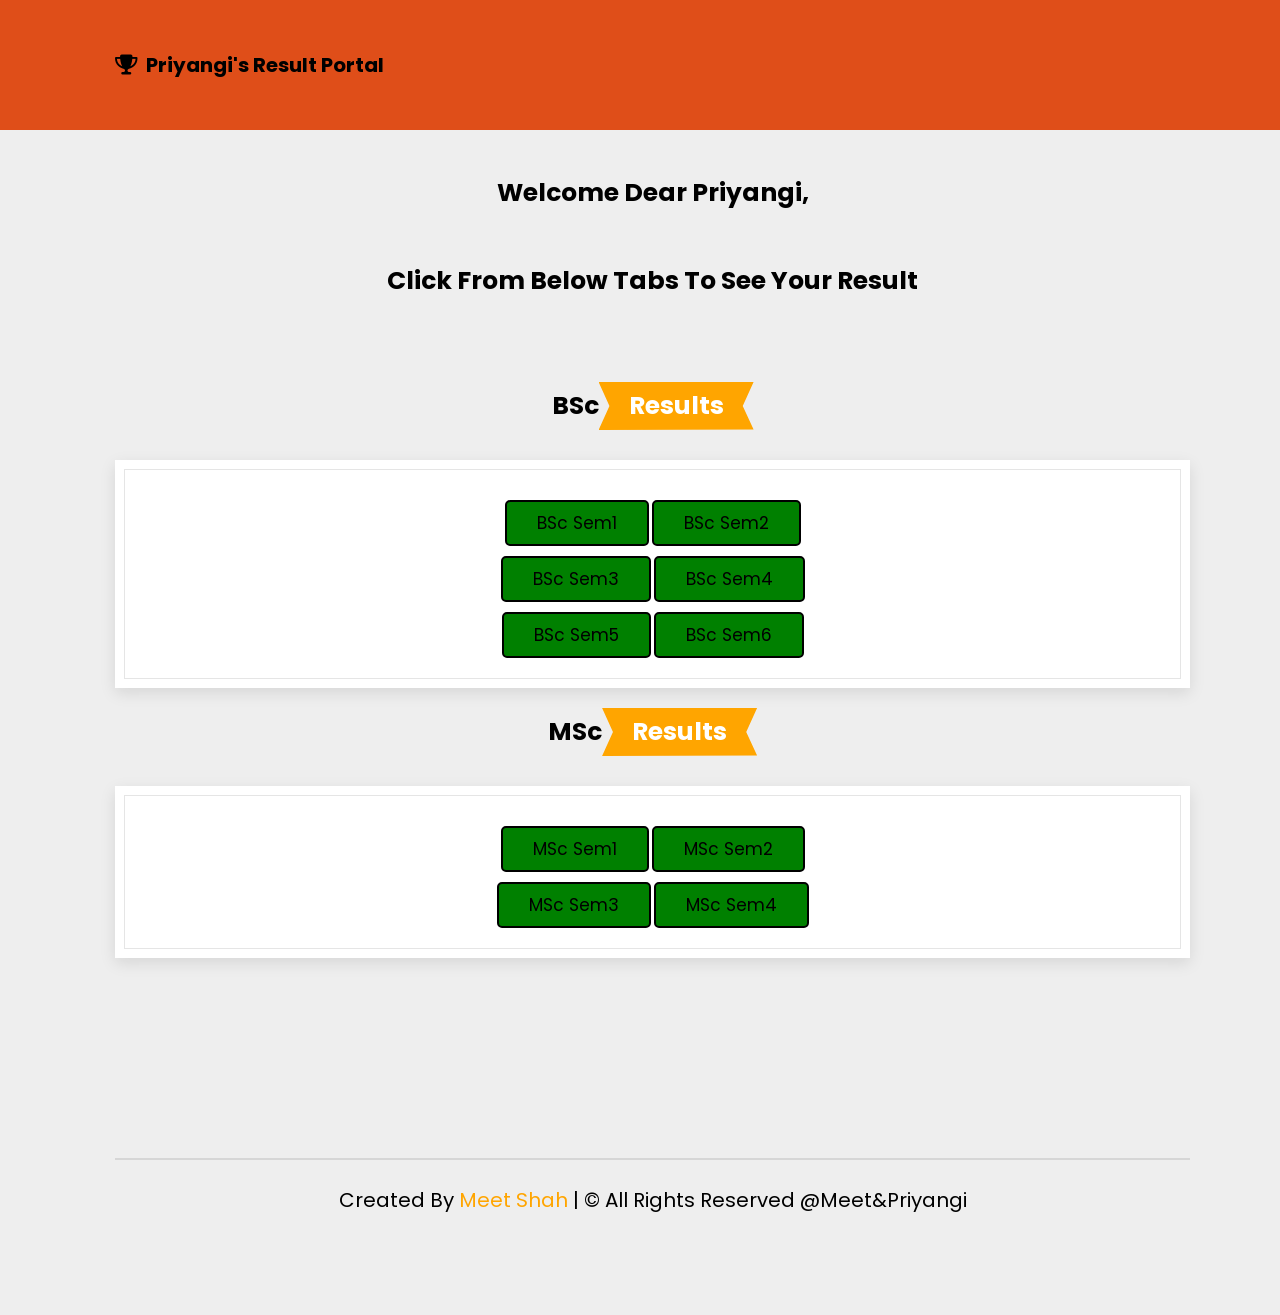
<file: Index.html>
<!DOCTYPE html>
<html lang="en">
<head>
    <meta charset="UTF-8">
    <meta http-equiv="X-UA-Compatible" content="IE=edge">
    <meta name="viewport" content="width=device-width, initial-scale=1.0">
    <title>Priyu Results</title>

    <!-- font awesome cdn link  -->
    <link rel="stylesheet" href="https://cdnjs.cloudflare.com/ajax/libs/font-awesome/6.1.1/css/all.min.css">

</head>

<body>
    <link rel="stylesheet" href="supporting files/extras/look.css">

    <!-- Header section goes here -->
        <header class="header">
            <h1 class="header"><i class="fa fa-trophy"></i> &nbsp Priyangi's Result Portal</h1>

        </header>
    <!-- Header section ends here-->

    <!--Main section goes here-->
        <section class="main">
        </br></br></br></br>
        <h2 class="heading">Welcome Dear Priyangi,</h2>
        <h3 class="heading">Click From Below Tabs To See Your Result</h3>
        </br></br>

        <div><h3 class="heading">BSc<span>Results</span></h3></div>
        <div class="box-container">
        <div class="box">

          <div class="btngrp">
          <a href="#" class="btn">BSc sem1</a>
          <a href="supporting files/extras/sem2.html" class="btn">BSc sem2</a></br>
          <a href="supporting files/extras/sem3.html" class="btn">BSc sem3</a>
          <a href="#" class="btn">BSc sem4</a></br>
          <a href="supporting files/extras/sem5.html" class="btn">BSc sem5</a>
          <a href="supporting files/extras/sem6.html" class="btn">BSc sem6</a>
          </div>

         </div>
        </div>

        <div><h3 class="heading">MSc<span>Results</span></h3></div>
        <div class="box-container">
        <div class="box">

          <div class="btngrp">
          <a href="supporting files/extras/msem1.html" class="btn">MSc sem1</a>
          <a href="#" class="btn">MSc sem2</a></br>
          <a href="#" class="btn">MSc sem3</a>
          <a href="#" class="btn">MSc sem4</a>
          </div>

         </div>
        </div>

        </section>
        <!--Main section ends-->

        <section>
            <!--Footer section starts here-->
            <div class="credit">
                Created By <span>Meet Shah</span> | &copy; All rights reserved @Meet&Priyangi
           </div>
            <!--Footer section ends here-->
        </section>

    </body>
</html>
</file>
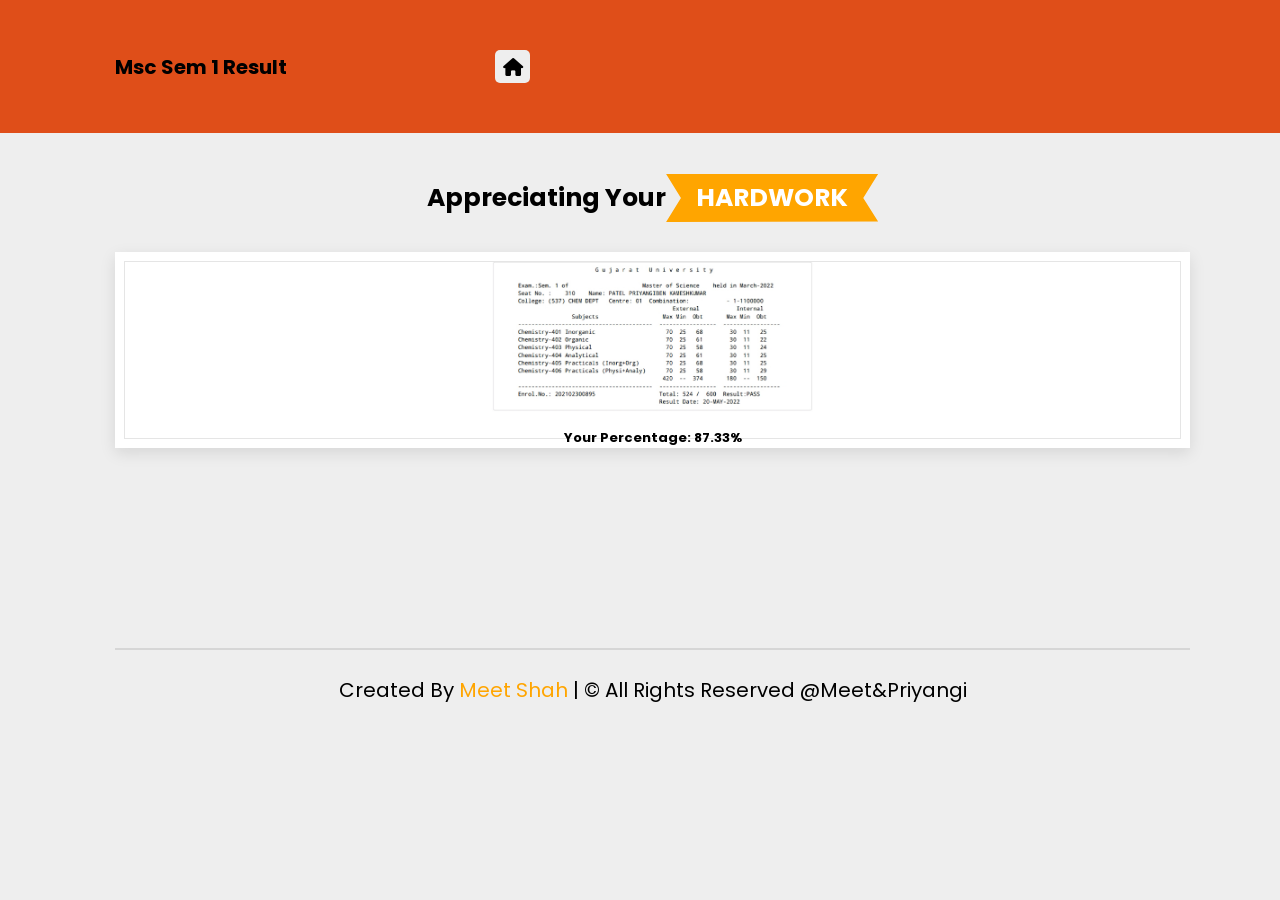
<file: supporting files/extras/msem1.html>
<!DOCTYPE html>
<html lang="en">
<head>
    <meta charset="UTF-8">
    <meta http-equiv="X-UA-Compatible" content="IE=edge">
    <meta name="viewport" content="width=device-width, initial-scale=1.0">
    <title>MSc Sem1</title>
     <!-- font awesome cdn link  -->
     <link rel="stylesheet" href="https://cdnjs.cloudflare.com/ajax/libs/font-awesome/6.1.1/css/all.min.css">
</head>
<body>
    <link rel="stylesheet" href="look.css">

     <!-- Header section goes here -->
     <header class="header">
        <h1 class="header">Msc Sem 1 Result &nbsp;&nbsp;&nbsp;&nbsp;&nbsp;&nbsp;&nbsp;&nbsp;&nbsp;&nbsp;&nbsp;&nbsp;&nbsp;&nbsp;&nbsp;&nbsp;&nbsp;&nbsp;&nbsp;&nbsp;&nbsp;&nbsp;&nbsp;&nbsp;&nbsp;&nbsp;&nbsp;&nbsp;&nbsp;&nbsp;&nbsp;&nbsp;&nbsp;&nbsp;&nbsp;&nbsp;&nbsp;&nbsp;&nbsp;&nbsp;&nbsp;&nbsp;&nbsp;&nbsp;&nbsp;&nbsp;&nbsp;&nbsp;&nbsp;&nbsp;&nbsp;<a href="../../index.html"><div class="icons">
            <div class="fas fa-home"></div>
        </div></a></h1>
        
     </header>
     <!-- Header section ends here-->

     <!--Main section goes here-->
     <section class="main">
    </br></br></br></br>
     <div><h3 class="heading">Appreciating your<span>HARDWORK</span></h3></div>
     
     <div class="box-container">
        <div class="box">
            
         <img src="images/m1.jpg">  <br/> 
         <b>Your Percentage: 87.33% </b>
         </div>
     </div>
     </section>
         
     
     <!--Main section ends-->

     <section>
        <!--Footer section starts here-->
        <div class="credit">
            Created By <span>Meet Shah</span> | &copy; All rights reserved @Meet&Priyangi
       </div>
        <!--Footer section ends here-->
    </section>
    
</body>
</html>
</file>
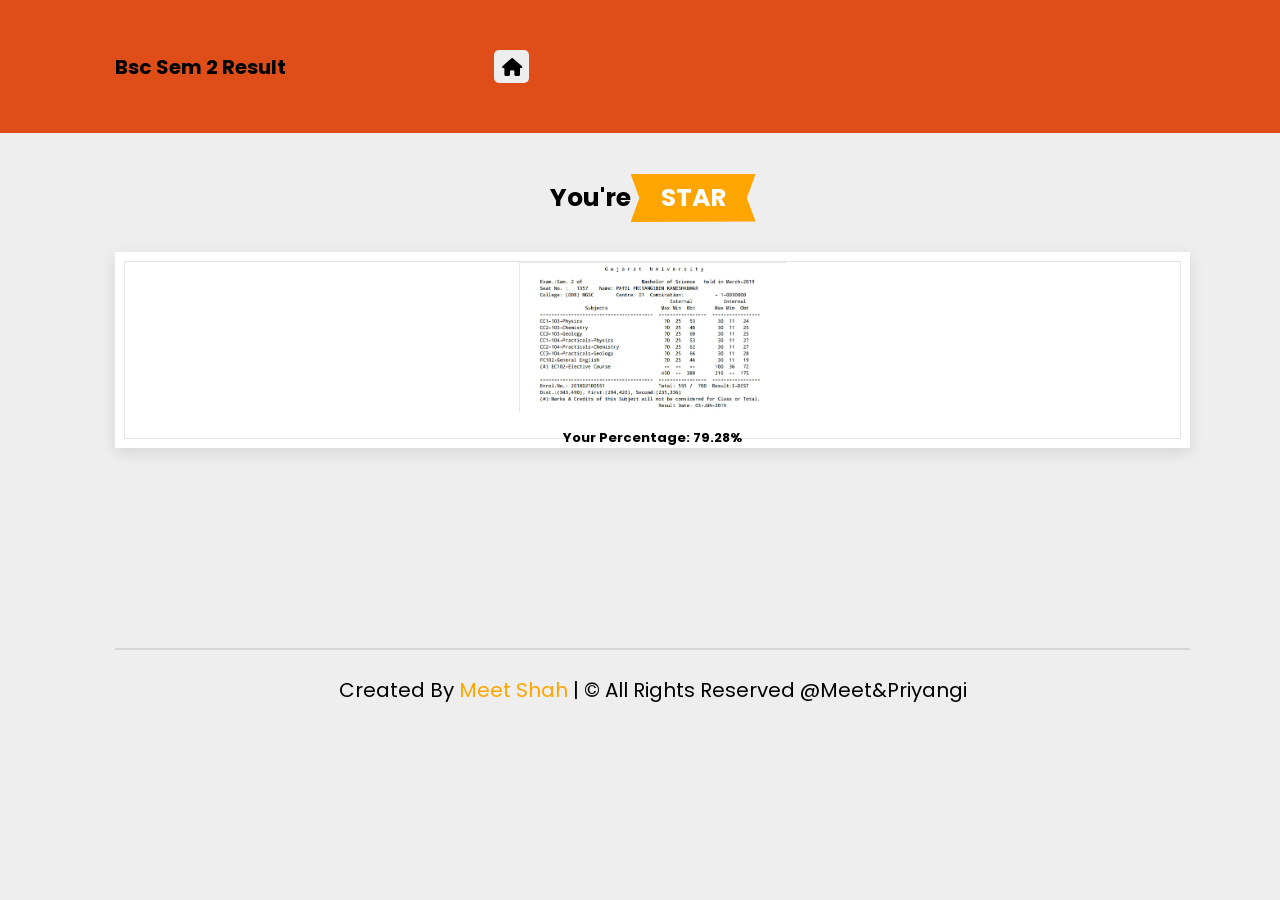
<file: supporting files/extras/sem2.html>
<!DOCTYPE html>
<html lang="en">
<head>
    <meta charset="UTF-8">
    <meta http-equiv="X-UA-Compatible" content="IE=edge">
    <meta name="viewport" content="width=device-width, initial-scale=1.0">
    <title>BSc Sem2</title>
     <!-- font awesome cdn link  -->
     <link rel="stylesheet" href="https://cdnjs.cloudflare.com/ajax/libs/font-awesome/6.1.1/css/all.min.css">
</head>
<body>
    <link rel="stylesheet" href="look.css">

     <!-- Header section goes here -->
     <header class="header">
        <h1 class="header">Bsc Sem 2 Result &nbsp;&nbsp;&nbsp;&nbsp;&nbsp;&nbsp;&nbsp;&nbsp;&nbsp;&nbsp;&nbsp;&nbsp;&nbsp;&nbsp;&nbsp;&nbsp;&nbsp;&nbsp;&nbsp;&nbsp;&nbsp;&nbsp;&nbsp;&nbsp;&nbsp;&nbsp;&nbsp;&nbsp;&nbsp;&nbsp;&nbsp;&nbsp;&nbsp;&nbsp;&nbsp;&nbsp;&nbsp;&nbsp;&nbsp;&nbsp;&nbsp;&nbsp;&nbsp;&nbsp;&nbsp;&nbsp;&nbsp;&nbsp;&nbsp;&nbsp;&nbsp;<a href="../../index.html"><div class="icons">
            <div class="fas fa-home"></div>
        </div></a></h1>
        
     </header>
     <!-- Header section ends here-->

     <!--Main section goes here-->
     <section class="main">
    </br></br></br></br>
     <div><h3 class="heading">You're<span>STAR</span></h3></div>
     
     <div class="box-container">
        <div class="box">
            
         <img src="images/b2.jpg"><br/><b>Your Percentage: 79.28%</b> <br/>  
            
         </div>
     </div>
     </section>
         
     
     <!--Main section ends-->

     <section>
        <!--Footer section starts here-->
        <div class="credit">
            Created By <span>Meet Shah</span> | &copy; All rights reserved @Meet&Priyangi
       </div>
        <!--Footer section ends here-->
    </section>
    
</body>
</html>
</file>
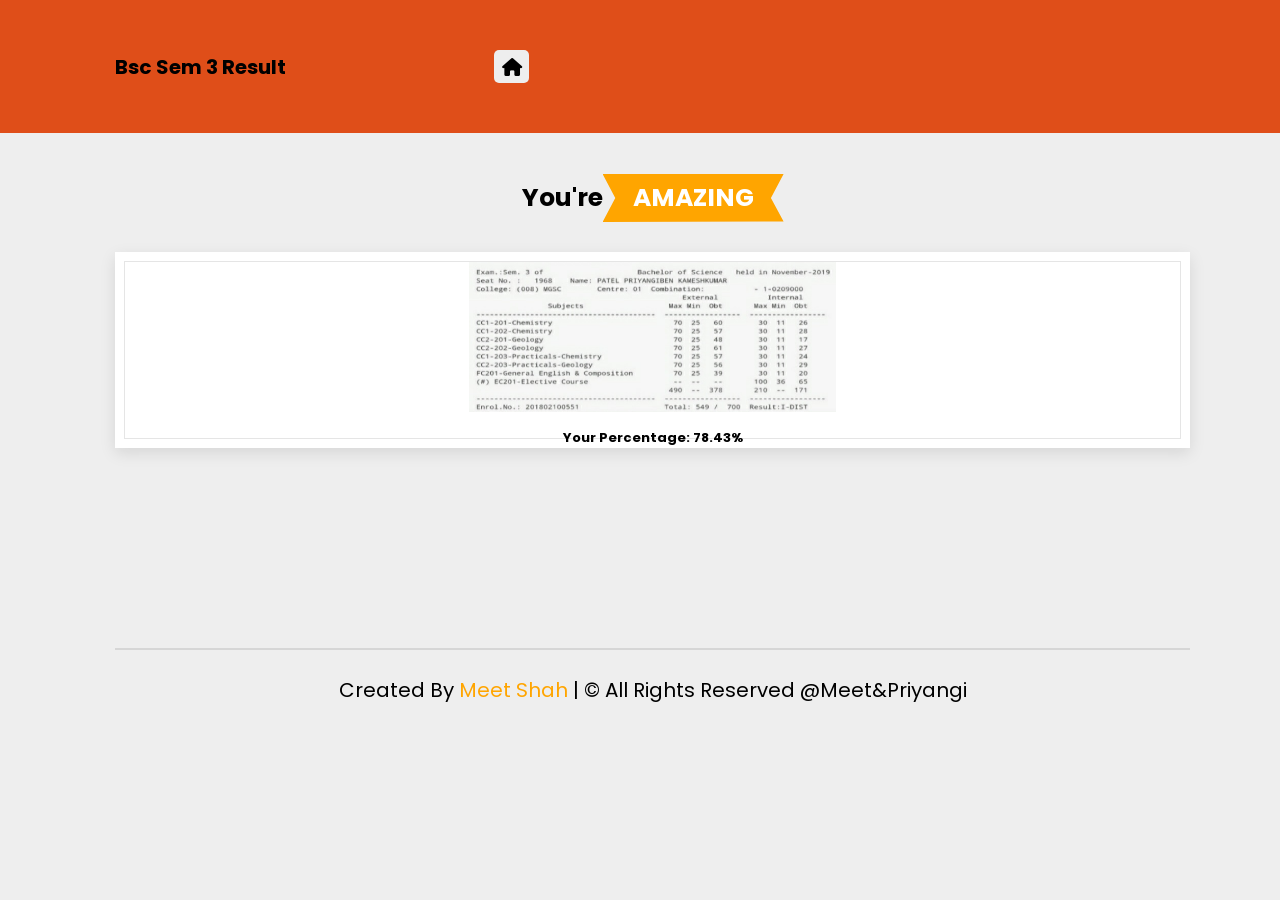
<file: supporting files/extras/sem3.html>
<!DOCTYPE html>
<html lang="en">
<head>
    <meta charset="UTF-8">
    <meta http-equiv="X-UA-Compatible" content="IE=edge">
    <meta name="viewport" content="width=device-width, initial-scale=1.0">
    <title>BSc Sem3</title>
     <!-- font awesome cdn link  -->
     <link rel="stylesheet" href="https://cdnjs.cloudflare.com/ajax/libs/font-awesome/6.1.1/css/all.min.css">
</head>
<body>
    <link rel="stylesheet" href="look.css">

     <!-- Header section goes here -->
     <header class="header">
        <h1 class="header">Bsc Sem 3 Result &nbsp;&nbsp;&nbsp;&nbsp;&nbsp;&nbsp;&nbsp;&nbsp;&nbsp;&nbsp;&nbsp;&nbsp;&nbsp;&nbsp;&nbsp;&nbsp;&nbsp;&nbsp;&nbsp;&nbsp;&nbsp;&nbsp;&nbsp;&nbsp;&nbsp;&nbsp;&nbsp;&nbsp;&nbsp;&nbsp;&nbsp;&nbsp;&nbsp;&nbsp;&nbsp;&nbsp;&nbsp;&nbsp;&nbsp;&nbsp;&nbsp;&nbsp;&nbsp;&nbsp;&nbsp;&nbsp;&nbsp;&nbsp;&nbsp;&nbsp;&nbsp;<a href="../../index.html"><div class="icons">
            <div class="fas fa-home"></div>
        </div></a></h1>
        
     </header>
     <!-- Header section ends here-->

     <!--Main section goes here-->
     <section class="main">
    </br></br></br></br>
     <div><h3 class="heading">You're<span>AMAZING</span></h3></div>
     
     <div class="box-container">
        <div class="box">
            
         <img src="images/b3.JPG"> <br/>  
         <b>Your Percentage: 78.43% </b>
         </div>
     </div>
     </section>
         
     
     <!--Main section ends-->

     <section>
        <!--Footer section starts here-->
        <div class="credit">
            Created By <span>Meet Shah</span> | &copy; All rights reserved @Meet&Priyangi
       </div>
        <!--Footer section ends here-->
    </section>
    
</body>
</html>
</file>
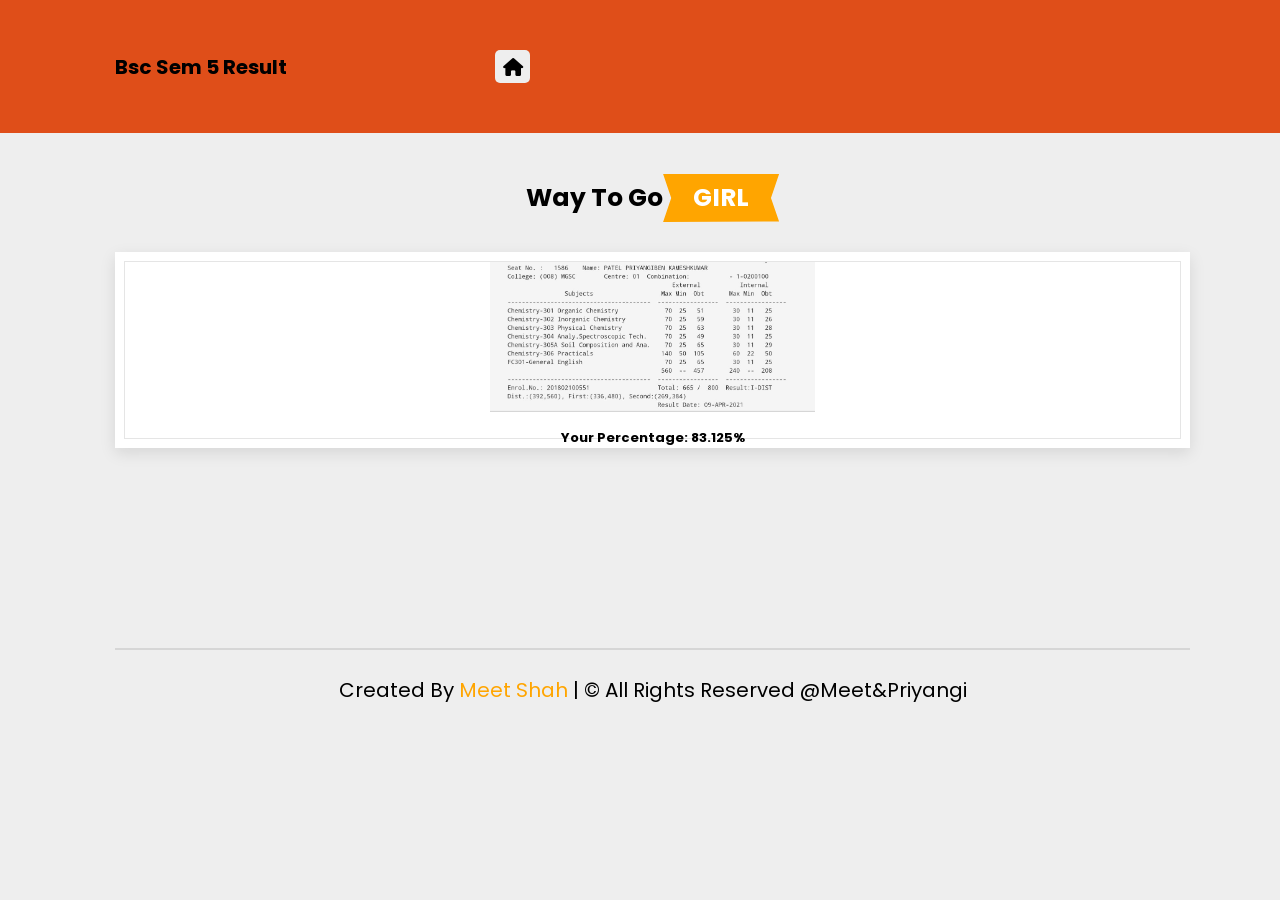
<file: supporting files/extras/sem5.html>
<!DOCTYPE html>
<html lang="en">
<head>
    <meta charset="UTF-8">
    <meta http-equiv="X-UA-Compatible" content="IE=edge">
    <meta name="viewport" content="width=device-width, initial-scale=1.0">
    <title>BSc Sem5</title>
     <!-- font awesome cdn link  -->
     <link rel="stylesheet" href="https://cdnjs.cloudflare.com/ajax/libs/font-awesome/6.1.1/css/all.min.css">
</head>
<body>
    <link rel="stylesheet" href="look.css">

     <!-- Header section goes here -->
     <header class="header">
        <h1 class="header">Bsc Sem 5 Result &nbsp;&nbsp;&nbsp;&nbsp;&nbsp;&nbsp;&nbsp;&nbsp;&nbsp;&nbsp;&nbsp;&nbsp;&nbsp;&nbsp;&nbsp;&nbsp;&nbsp;&nbsp;&nbsp;&nbsp;&nbsp;&nbsp;&nbsp;&nbsp;&nbsp;&nbsp;&nbsp;&nbsp;&nbsp;&nbsp;&nbsp;&nbsp;&nbsp;&nbsp;&nbsp;&nbsp;&nbsp;&nbsp;&nbsp;&nbsp;&nbsp;&nbsp;&nbsp;&nbsp;&nbsp;&nbsp;&nbsp;&nbsp;&nbsp;&nbsp;&nbsp;<a href="../../index.html"><div class="icons">
            <div class="fas fa-home"></div>
        </div></a></h1>
        
     </header>
     <!-- Header section ends here-->

     <!--Main section goes here-->
     <section class="main">
    </br></br></br></br>
     <div><h3 class="heading">Way to go<span>GIRL</span></h3></div>
     
     <div class="box-container">
        <div class="box">
            
         <img src="images/b51.jpg"> <br/>  
         <b>Your Percentage: 83.125%</b> 
         </div>
     </div>
     </section>
         
     
     <!--Main section ends-->

     <section>
        <!--Footer section starts here-->
        <div class="credit">
            Created By <span>Meet Shah</span> | &copy; All rights reserved @Meet&Priyangi
       </div>
        <!--Footer section ends here-->
    </section>
    
</body>
</html>
</file>
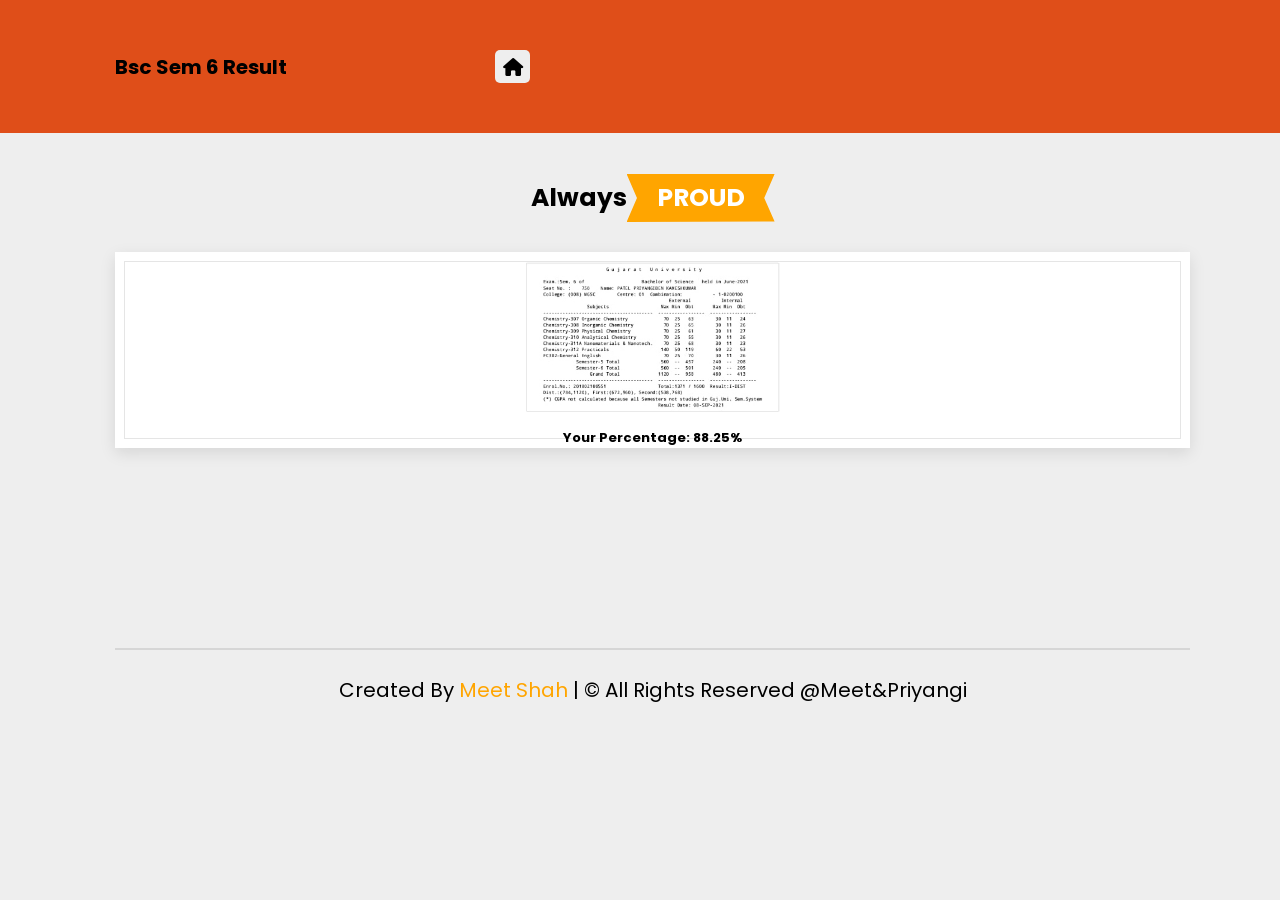
<file: supporting files/extras/sem6.html>
<!DOCTYPE html>
<html lang="en">
<head>
    <meta charset="UTF-8">
    <meta http-equiv="X-UA-Compatible" content="IE=edge">
    <meta name="viewport" content="width=device-width, initial-scale=1.0">
    <title>BSc Sem6</title>
     <!-- font awesome cdn link  -->
     <link rel="stylesheet" href="https://cdnjs.cloudflare.com/ajax/libs/font-awesome/6.1.1/css/all.min.css">
</head>
<body>
    <link rel="stylesheet" href="look.css">

     <!-- Header section goes here -->
     <header class="header">
        <h1 class="header">Bsc Sem 6 Result &nbsp;&nbsp;&nbsp;&nbsp;&nbsp;&nbsp;&nbsp;&nbsp;&nbsp;&nbsp;&nbsp;&nbsp;&nbsp;&nbsp;&nbsp;&nbsp;&nbsp;&nbsp;&nbsp;&nbsp;&nbsp;&nbsp;&nbsp;&nbsp;&nbsp;&nbsp;&nbsp;&nbsp;&nbsp;&nbsp;&nbsp;&nbsp;&nbsp;&nbsp;&nbsp;&nbsp;&nbsp;&nbsp;&nbsp;&nbsp;&nbsp;&nbsp;&nbsp;&nbsp;&nbsp;&nbsp;&nbsp;&nbsp;&nbsp;&nbsp;&nbsp;<a href="../../index.html"><div class="icons">
            <div class="fas fa-home"></div>
        </div></a></h1>
        
     </header>
     <!-- Header section ends here-->

     <!--Main section goes here-->
     <section class="main">
    </br></br></br></br>
     <div><h3 class="heading">Always<span>PROUD</span></h3></div>
     
     <div class="box-container">
        <div class="box">
            
         <img src="images/b6.jpg"> <br/>  
         <b>Your Percentage: 88.25% </b>
         </div>
     </div>
     </section>
         
     
     <!--Main section ends-->
    
     <section>
        <!--Footer section starts here-->
        <div class="credit">
            Created By <span>Meet Shah</span> | &copy; All rights reserved @Meet&Priyangi
       </div>
        <!--Footer section ends here-->
    </section>
</body>
</html>
</file>
<file: supporting files/extras/look.css>
@import url('https://fonts.googleapis.com/css2?family=Poppins:wght@100;300;400;500;600&display=swap');

*{
    font-family: 'Poppins', sans-serif;
    margin:0; padding:0;
    box-sizing: border-box;
    outline: none;  border: none;
    text-decoration: none;
    text-transform: capitalize;
    transition: all .2s linear;
}

html{
    font-size:62.5%;
    overflow-x: hidden;
    scroll-behavior: smooth;
    scroll-padding-top: 7rem;
}

body{
    background:#eee;

}

section{
    margin: relative;
    margin-top: 2rem 9%;
    padding: 9rem 9%;
    padding-right: 9rem;
}

.header{
    position: fixed;
    top:0; left:0; right:0;
    z-index: 1000;
    display: flex;
    /*justify-content: space-between;*/
    justify-content: flex-start;
    padding:5rem 9%;
    align-items: center;
    text-align: center;
    background: rgb(223, 78, 25)
}

.header .fa fa-trophy{
    z-index: 1000;
    padding-right: 2rem;
    padding-left: 2rem;
    color: goldenrod ;
}

.header .h1{
    text-align: center;
    margin-left: 2rem;
}

.heading{
    text-align: center;
    padding: 2rem 0;
    padding-bottom: 3rem;
    font-size: 2.5rem;
    color:black;
}


.btn{
    margin: relative;
    margin-top: 1rem;
    display: inline-block;
    padding: .8rem 3rem;
    font-size: 1.7rem;
    border-radius: .5rem;
    border: .2rem solid black;
    color:black;
    cursor: pointer;
    background:green;
}

.btn:hover{
    background: orange;
    color:#fff;
}

.main .box-container{
    display: grid;
    grid-template-columns: repeat(auto-fit, minmax(20rem, 1fr));
    gap: 1.5rem;
}

.main .box-container .box{
    padding: 30rem,30rem;
    background: #fff;
    outline: .1rem solid rgba(0,0,0,.1);
    outline-offset: -1rem;
    text-align: center;
    box-shadow: 0 .5rem 1.5rem rgba(0,0,0,.1);
    font-size: small;
}

.header .icons div{
    height:3.3rem;
    width: 3.5rem;
    line-height: 3.5rem;
    border-radius: .5rem;
    background:#eee;
    color: black;
    font-size: 1.8rem;
    cursor: pointer;
    text-align: center;
    align-items: center;
    justify-items: right;

}

.header .icons div:hover{
    background:orange;
    color: #fff
}

.main .box-container h3{
    font-size: 2.5rem;
    color:var(--black);
    padding: 1rem 0;
}

.heading span{
    background:orange;
    color:#fff;
    display: inline-block;
    padding: .5rem 3rem;
    clip-path: polygon(100% 0, 93% 50%, 100% 99%, 0% 100%, 7% 50%, 0% 0%);
}

.btngrp{
    text-align: center;
    padding: 3rem;
}


.main .box-container .box img{
    margin:1rem 0;
    height: 15rem;
    font-size: small;
}

.main .box-container .box img h3{
    font-size: small;
}

/* media queries */
@media(max-width:991px){
    html{
        font-size: 55%;
    }
    .header{
        padding: 2rem;
    
    }
    section{
        padding: 2rem 9%;
    }
}

@media(max-width:768px){

    #menu-btn{
        display: inline-block;
    }

    .header .search-form{
        width:90%;
    }

    .header .navbar{
        position:absolute;
        top:110%; right:-110%;
        width:30rem;
        box-shadow: var(--box-shadow);
        border-radius: .5rem;
        background: #fff;
    }

    .header .navbar.active{
        right: 2rem;
        transition: .4s linear;
    }

    .header .navbar a{
        font-size: 2rem;
        margin: 2rem 2.5rem;
        display: block;
    }
}

@media(max-width:400px){
    html{
        font-size: 50%;
    }
    
    .main .heading{
        font-size: 2.5rem;
        padding-bottom: 2rem;
    }

    section{
        margin: relative;
        margin-top: 2rem 9%;
        padding: 5rem 9%;
        
    }
}

.credit{
    text-align: center;
    margin-top: 2rem;
    padding:1rem;
    padding-top: 2.5rem;
    font-size: 2rem;
    color: black;
    border-top: .2rem solid rgba(0,0,0,.1);
}

.credit span{
    color:orange;
    
    }
</file>
